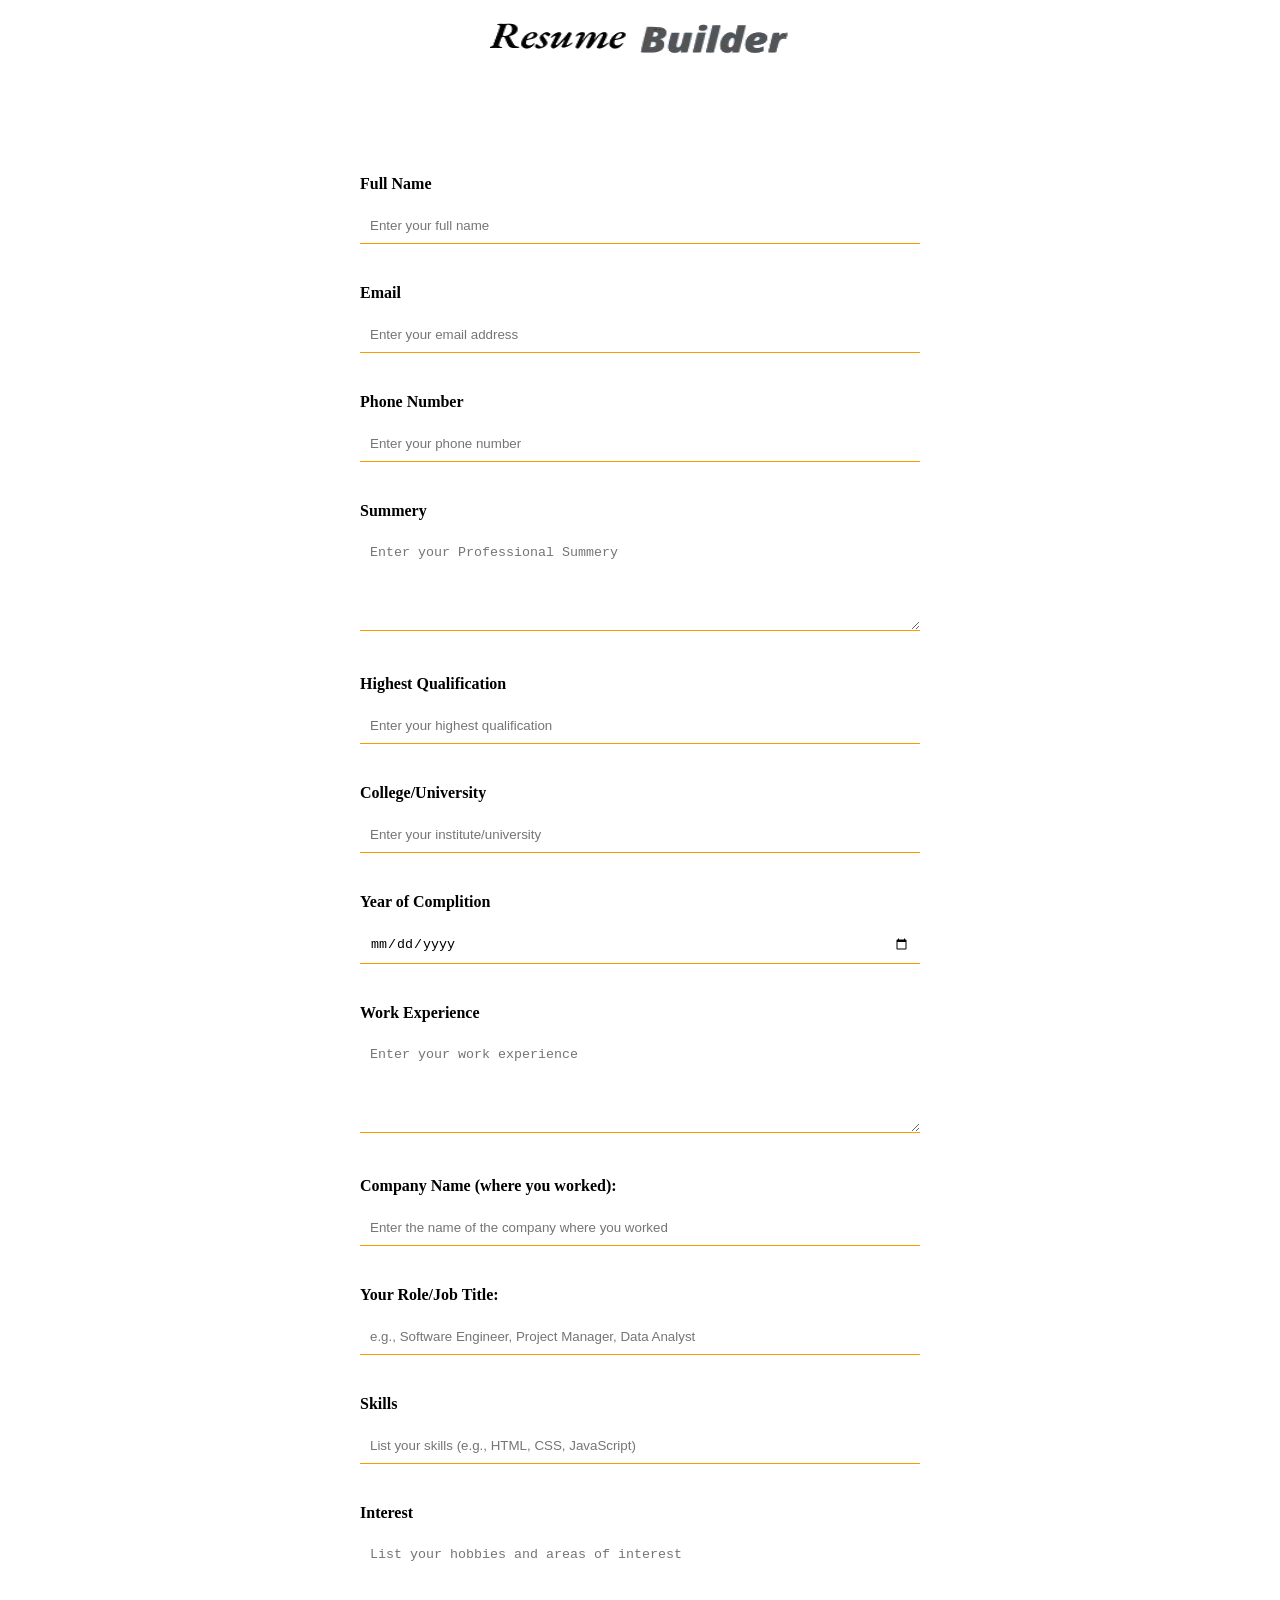
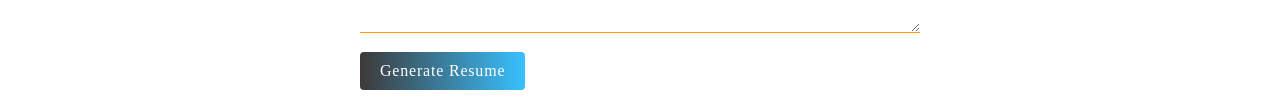
<file: resume-input.html>
<!DOCTYPE html>
<html lang="en">

<head>
    <meta charset="UTF-8">
    <meta name="viewport" content="width=device-width, initial-scale=1.0">
    <title>Resume Builder</title>
    <link rel="stylesheet" href="resume-input.css">
    <link rel="stylesheet" href="style.css">
    <link rel="preconnect" href="https://fonts.googleapis.com">
    <link rel="preconnect" href="https://fonts.gstatic.com" crossorigin>
    <link href="https://fonts.googleapis.com/css2?family=Lavishly+Yours&display=swap" rel="stylesheet">
</head>

<body>
    <main>
        <div id="container">

            <!-- header  -->

            <div class="head">
                <header>
                   
                    <div class="logo">
                        <h2><a href="index.html"><img src="./logo.png" alt="logo"  width="300px" height="40px"></a></h2>
                    </div>
                    
                </header>
                <div class="line">
                    <div class="l"></div>
                </div>
            </div>

            <!-- form  -->

            <div id="resume-builder">
                <form id="inputfield" action="#" method="POST">
                    <!-- Personal Information -->
                    <label for="name">Full Name</label>
                    <input type="text" id="name" name="name" placeholder="Enter your full name" required>

                    

                    <label for="email">Email</label>
                    <input type="email" id="email" name="email" placeholder="Enter your email address" required>

                    <label for="phone">Phone Number</label>
                    <input type="text" id="phone" name="phone" placeholder="Enter your phone number" required>

                   
                    <label for="summery">Summery</label>
                    <textarea id="summery" name="experience" rows="5"
                        placeholder="Enter your Professional Summery"></textarea>

                    <!-- Education Information -->
                    <label for="education">Highest Qualification</label>
                    <input type="text" id="education" name="education" placeholder="Enter your highest qualification"
                        required>

                    <label for="institute">College/University</label>
                    <input type="text" id="institute" name="institute" placeholder="Enter your institute/university"
                        required>

                    <label for="edu-complete-year">Year of Complition</label>
                    <input type="date" id="edu-complete-year" name="edu-complete-year" required>

                    <!-- Work Experience -->
                    <label for="experience">Work Experience</label>
                    <textarea id="experience" name="experience" rows="5"
                        placeholder="Enter your work experience"></textarea>

                    <label for="company">Company Name (where you worked):</label>
                    <input type="text" id="company" name="company"
                        placeholder="Enter the name of the company where you worked" required>

                    <label for="role">Your Role/Job Title:</label>
                    <input type="text" id="role" name="role"
                        placeholder="e.g., Software Engineer, Project Manager, Data Analyst" required>

                    

                    <label for="skills">Skills</label>
                    <input type="text" id="skills" name="skills"
                        placeholder="List your skills (e.g., HTML, CSS, JavaScript)" required>

                    <label for="interest">Interest</label>
                    <textarea id="interest" name="interest" rows="5"
                        placeholder="List your hobbies and areas of interest"></textarea>

                    <input class="cssbuttons-io" id="btn" type="submit" value="Generate Resume">
                </form>

            </div>
        </div>


        <div id="output"></div>
    </main>

    <script src="script.js"></script>
</body>

</html>
</file>
<file: resume-input.css>
body {
    font-family: Arial, sans-serif;
}

.head {
    margin-bottom: 41px;
}

form {
    max-width: 600px;
    margin: 0 auto;
    padding: 20px;
    background-color: #fff;
    font-family: Georgia, 'Times New Roman', Times, serif;
}

h2 {
    text-align: center;
}

label {
    display: block;
    margin: 25px 0 15px;
    font-weight: bold;
    color: rgb(0, 0, 0);
}

input[type="text"],
input[type="email"],
input[type="date"],
textarea,
select {
    width: 100%;
    padding: 10px;
    margin-bottom: 15px;
    border: 1px solid #fe9a04;
    box-sizing: border-box;
    border-top: none;
    border-right: none;
    border-left: none;
}

input[type="text"],
input[type="email"],
input[type="date"],
textarea,
select:focus {
    outline: none;
}

textarea {
    resize: vertical;
}

input[type="submit"] {
    background-color: #ff9500;
    color: white;
    padding: 10px 20px;
    border: none;
    border-radius: 4px;
    cursor: pointer;
    font-size: 16px;
}

input[type="submit"]:hover {
    background-color: #f49a1d;
}

input:focus {
    outline: none;
}

@media only screen and (max-width: 450px) {
    form {
        padding: 20px;
    }
}

p {
    display: block;
    margin-block-start: 1em;
    margin-block-end: 1em;
    margin-inline-start: 0px;
    margin-inline-end: 0px;
    unicode-bidi: isolate;
    word-wrap: break-word;
    overflow-wrap: break-word;
    white-space: normal;
}

/* Resume Landscape */

.resume-cont {
    width: 100%;
    min-height: 70vh;
    padding: 10px;
    font-size: 1vw;
    display: flex;
    flex-direction: row;
    gap: 20px;
    overflow: hidden; /* Prevent container overflow */
}

.resume-cont h2 {
    text-align: left;
    margin-top: 20px;
    margin-bottom: 20px;
    font-family: 'Segoe UI', Tahoma, Geneva, Verdana, sans-serif;
    font-weight: 400;
    text-transform: uppercase;
    font-size: 1.5vw;
}

.resume-cont .center {
    width: 80%;
    height: auto;
    margin: 0 auto;
    border: 5px solid #fe9a04;
    display: flex;
    flex-direction: row;
    overflow: hidden; /* Prevent content overflow in the center container */
}

.center .main {
    width: 50%;
    background-image: linear-gradient(to right, #f83600 0%, #f9d423 100%);
    display: flex;
    justify-content: center;
    align-items: center;
    color: #fff;
    padding: 10px;
    overflow: hidden; /* Prevent background overflow */
}

.center .main .name {
    font-size: 2vw;
    text-align: center;
    text-transform: uppercase;
    font-family: 'Lucida Sans', 'Lucida Sans Regular', 'Lucida Grande', 'Lucida Sans Unicode', Geneva, Verdana, sans-serif;
    font-weight: lighter;
    overflow: hidden;
    text-overflow: ellipsis; /* Adds ellipsis if text overflows */
    white-space: nowrap;
}

.center .main .occupation {
    font-size: 2.5vw;
    text-align: center;
    font-family: "Lavishly Yours";
    text-transform: capitalize;
    overflow: hidden;
    text-overflow: ellipsis; /* Adds ellipsis if text overflows */
    white-space: nowrap;
}

.center .resume-main {
    display: flex;
    flex-direction: row;
    width: 100%;
    padding: 20px;
    overflow: auto; /* Adds scroll for overflowing content */
}

.center .resume-main .side1,
.center .resume-main .side2 {
    width: 50%;
    margin: 10px;
    overflow-wrap: break-word;
    word-wrap: break-word;
    word-break: break-word; /* Ensures text breaks properly */
}

.center .side1 .summery p,
.center .side1 .experience .exp-info,
.center .side1 .interest p {
    color: rgb(56, 56, 56);
    line-height: 20px;
    overflow-wrap: break-word;
}

.center .side2 .education .higher-education,
.center .side2 .education .institute,
.center .side2 .education .complition,
.center .side2 .contact .phone,
.center .side2 .contact .email,
.center .side2 .contact .alternate-email {
    color: rgb(122, 121, 121);
    font-family: 'Franklin Gothic Medium', 'Arial Narrow', Arial, sans-serif;
    text-transform: capitalize;
    line-height: 18px;
    overflow-wrap: break-word;
}

.center .side2 .contact .address {
    color: rgb(56, 56, 56);
    margin-top: 10px;
    text-transform: capitalize;
    overflow-wrap: break-word;
}

.main .button {
    width: 30%;
    margin: 10px auto;
    display: flex;
    flex-direction: column;
    gap: 10px;
}

main .button button {
    padding: 10px;
    width: 100%;
    font-size: 15px;
    border: 2px solid #0f9fff;
    color: rgb(0, 0, 0);
    font-weight: bold;
    cursor: pointer;
    background: white;
}

@media only screen and (max-width: 700px) {
    .resume-cont {
        flex-direction: column;
        font-size: 8px;
    }

    .resume-cont .center {
        width: 90%;
    }
}



/* body {
    font-family: Arial, sans-serif;
}

.head {
    margin-bottom: 20px;
}

form {
    max-width: 600px;
    margin: 0 auto;
    padding: 20px;
    background-color: #fff;
    font-family: Georgia, 'Times New Roman', Times, serif;
}

h2 {
    text-align: center;
}

label {
    display: block;
    margin: 15px 0 10px;
    font-weight: bold;
    color: rgb(0, 0, 0);
}

input[type="text"],
input[type="email"],
input[type="date"],
textarea,
select {
    width: 100%;
    padding: 10px;
    margin-bottom: 15px;
    border: 1px solid #fe9a04;
    box-sizing: border-box;
    border-top: none;
    border-right: none;
    border-left: none;
}

input[type="text"]:focus,
input[type="email"]:focus,
input[type="date"]:focus,
textarea:focus,
select:focus {
    outline: none;
}

textarea {
    resize: vertical;
}

input[type="submit"] {
    background-color: #ff9500;
    color: white;
    padding: 10px 20px;
    border: none;
    border-radius: 4px;
    cursor: pointer;
    font-size: 16px;
}

input[type="submit"]:hover {
    background-color: #f49a1d;
}

@media only screen and (max-width: 450px) {
    form {
        padding: 20px;
    }
}


.resume-cont {
    width: 100%;
    min-height: 100vh;
    padding: 20px;
    font-size: 16px;
    line-height: 1.6;
}

.resume-cont h2 {
    margin-top: 20px;
    margin-bottom: 20px;
    font-family: 'Segoe UI', Tahoma, Geneva, Verdana, sans-serif;
    font-weight: 400;
    text-transform: uppercase;
    font-size: 24px;
}

.resume-cont .center {
    max-width: 700px;
    margin: 0 auto;
    border: 2px solid #fe9a04;
    padding: 20px;
    background-color: #fff;
    box-shadow: 0 4px 8px rgba(0, 0, 0, 0.1);
}

.center .main {
    text-align: center;
    background-image: linear-gradient(to right, #555555 0%, #7e6900 100%);
    color: #fff;
    padding: 20px;
    border-radius: 4px;
}

.center .main .name {
    font-size: 28px;
    text-transform: uppercase;
    font-family: 'Lucida Sans', 'Lucida Sans Regular', 'Lucida Grande', 'Lucida Sans Unicode', Geneva, Verdana, sans-serif;
    font-weight: bold;
    margin-bottom: 5px;
}

.center .main .occupation {
    font-size: 20px;
    font-family: "Lavishly Yours";
    text-transform: capitalize;
}

.center .resume-main {
    display: flex;
    flex-direction: column; 
    gap: 20px;
    margin-top: 20px;
}

.center .resume-main .side1,
.center .resume-main .side2 {
    width: 100%; 
    padding: 10px;
    box-sizing: border-box;
}

.center .resume-main .section {
    margin-bottom: 20px;
    word-wrap: break-word; 
}

.center .resume-main .section h2 {
    margin-bottom: 10px;
    font-size: 18px;
    color: #333;
    text-transform: uppercase;
    font-weight: bold;
}

.center .resume-main .section p {
    margin: 5px 0;
    color: #666;
    word-wrap: break-word; 
}

.center .resume-main .section.summary {
    max-height: 150px; 
    overflow-y: auto; 
    padding: 10px;
    border: 1px solid #ddd;
    background-color: #f9f9f9;
    border-radius: 4px;
}

.center .resume-main .section.summary p {
    margin: 5px 0;
    line-height: 1.4;
    font-size: 14px;
}

@media only screen and (max-width: 700px) {
    .resume-cont .center {
        width: 90%;
    }

    .center .resume-main .section {
        padding: 5px;
    }
}

@media only screen and (max-width: 500px) {
    .resume-cont .center {
        width: 95%;
        padding: 10px;
    }

    .center .main {
        font-size: 18px;
    }
}




.center .resume-main .section.summary {
    max-height: 150px; 
    overflow: -moz-hidden-unscrollable;
    padding: 10px;
    border: 1px solid #ddd;
    background-color: #f9f9f9;
    border-radius: 4px;
    margin: 5px 0;
    line-height: 1.6; 
    font-size: 14px; 
    text-align: justify; 
    white-space: pre-wrap; 
}

@media only screen and (max-width: 700px) {
    .center .resume-main .section.summary {
        max-height: 120px; 
        font-size: 13px;
    }
}

@media only screen and (max-width: 500px) {
    .center .resume-main .section.summary {
        max-height: 100px; 
        font-size: 12px;
    }
} */

/* .resume-cont{
    width: 100%;
    min-height: 100vh;
    padding: 10px;
    font-size: 1vw;

}

.resume-cont  h2 {
    text-align: left;
    margin-top: 20px;
    margin-bottom: 20px;
    font-family:'Segoe UI', Tahoma, Geneva, Verdana, sans-serif;
    font-weight: 400;
    text-transform: uppercase;
    font-size: 1.7vw;
}



.resume-cont .center {
    width: 50%;
    min-height: 100vh;
    margin:0 auto;
    border: 5px solid #fe0404;
}


.center .main  {
    min-width: 100%;
    height: 30%;
    background-image: linear-gradient(to right, #555555 0%, #7e6900 100%);
    display: flex;
    justify-content: center;
    align-items: center;
    color: #fff;
    padding: 10px;
}


.center .main .name{
    font-size: 2.4vw;
    text-align: center;
    text-transform: uppercase;
    font-family:'Lucida Sans', 'Lucida Sans Regular', 'Lucida Grande', 'Lucida Sans Unicode', Geneva, Verdana, sans-serif;
    font-weight: lighter;
}



.center .main .occupation{
    font-size: 3vw;
    text-align: center;
    font-family: "Lavishly Yours";
    text-transform: capitalize;
}

.center .resume-main{
    display: flex;
   

.center .resume-main .side1{
    width: 70%;
    margin: 20px;
}

.center .resume-main .side2{
    width: 30% ;
    margin: 20px;
}




.center .side1 .summery p{

    color: rgb(56, 56, 56);
    line-height: 20px;

}

.center .side1 .experience{
    display: flex;
    flex-direction: column;
    gap: 5px;
}

.center .side1 .experience .duration, .jobrole , .company{
    color: rgb(122, 121, 121);
    font-family:'Franklin Gothic Medium', 'Arial Narrow', Arial, sans-serif;
}

.center .side1 .experience .exp-info {
    margin-top: 20px;
    color: rgb(56, 56, 56);
    line-height: 18px;

}
.center .side2 .education .higher-education, .institute , .complition{
    color: rgb(122, 121, 121);
    font-family:'Franklin Gothic Medium', 'Arial Narrow', Arial, sans-serif;
    text-transform: capitalize;
    line-height: 18px;
}
.center .side1 .interest p {
    color: rgb(56, 56, 56);
    line-height: 18px;
}
.center .side2 .contact .phone , .email, .alternate-email{
    color: rgb(122, 121, 121);
    font-family:'Franklin Gothic Medium', 'Arial Narrow', Arial, sans-serif;
    word-wrap: break-word;
    word-break: break-all;
}

.center .side2 .contact .address{
    color: rgb(56, 56, 56);
    margin-top: 10px;
    text-transform: capitalize;
}

.center .side2 .contact .contact-info{
    display: flex;
    flex-direction: column;
    gap: 2px;
    flex-wrap: wrap;
}



@media only screen and (max-width:700px) {
    .resume-cont .center {
        min-width: 70%;
    }
    .center .side1 .interest p {
        line-height: 9px;
    }
    .center .side1 .experience .exp-info {
        line-height: 9px;
    }
    .center .side1 .summery p{
        line-height: 9px;
    }
    .resume-cont{
        font-size: 8px;
    }
    .resume-cont .resume-main{
        padding: 5px;
    }

    .center .resume-main .side1{
        margin: 10px;
    }
    
    .center .resume-main .side2{
        margin: 10px;
    }
    .center .side2 .education .higher-education, .institute , .complition{
        line-height: 9px;
    }
    
    
}

@media only screen and (max-width : 500px) {

    .resume-cont .center{
        width: 90%;
    }
    
} */
</file>
<file: style.css>
/* 


*{
    margin: 0px;
    padding: 0px;
}
 

.container {
   
    width: 100%;
    height: 100%;
    --s: 105px; 
    --c1: #ffee8d;
    --c2: #3cff00;
    --c3: #fafafa;
  
    background: conic-gradient(
          from 75deg,
          var(--c1) 15deg,
          var(--c2) 0 30deg,
          #0000 0 180deg,
          var(--c2) 0 195deg,
          var(--c1) 0 210deg,
          #0000 0
        )
        calc(0.5 * var(--s)) calc(0.5 * var(--s) / 0.577),
      conic-gradient(
        var(--c1) 30deg,
        var(--c3) 0 75deg,
        var(--c1) 0 90deg,
        var(--c2) 0 105deg,
        var(--c3) 0 150deg,
        var(--c2) 0 180deg,
        var(--c3) 0 210deg,
        var(--c1) 0 256deg,
        var(--c2) 0 270deg,
        var(--c1) 0 286deg,
        var(--c2) 0 331deg,
        var(--c3) 0
      );
    background-size: var(--s) calc(var(--s) / 0.577);
  }


@media (max-width: 768px) {
    .container {
        height: 100%;
      
    }
  }
  
  
  @media (max-width: 480px) {
    .container {

        height: 100%;
      --s: 60px; /
    }
  }
  

  



   .logo {
    display: flex;
    margin-top: 10px;
    margin-bottom: 10px;
    align-items: center;
    justify-content: center;
    padding: 20px 40px;
    text-align: center;
  }
  html, body {
    height: 100%;
    margin: 0;
    font-family: Arial, sans-serif;
  }
  
.cssbuttons-io {
    position: relative;
    font-family: inherit;
    font-weight: 500;
    font-size: 18px;
    letter-spacing: 0.05em;
    border-radius: 0.8em;
    cursor: pointer;
    border: none;
    background: linear-gradient(to right, #3d3939, #7fff08);
    color: ghostwhite;
    overflow: hidden;
  }
  
  .cssbuttons-io svg {
    width: 1.2em;
    height: 1.2em;
    margin-right: 0.5em;
  }
  
  .cssbuttons-io span {
    position: relative;
    z-index: 10;
    transition: color 0.4s;
    display: inline-flex;
    align-items: center;
    padding: 0.8em 1.2em 0.8em 1.05em;
  }
  
  .cssbuttons-io::before,
  .cssbuttons-io::after {
    position: absolute;
    top: 0;
    left: 0;
    width: 100%;
    height: 100%;
    z-index: 0;
  }
  
  .cssbuttons-io::before {
    content: "";
    background: #000;
    width: 120%;
    left: -10%;
    transform: skew(30deg);
    transition: transform 0.4s cubic-bezier(0.3, 1, 0.8, 1);
  }
  
  .cssbuttons-io:hover::before {
    transform: translate3d(100%, 0, 0);
  }
  
  .cssbuttons-io:active {
    transform: scale(0.95);
  }
  



.base-line{
    width: 100%;
    display: flex;
    justify-content: center;
}
.base-line .one{
    width: 50%;
    height: 1.5px;
    background: #000000;
    margin-bottom: 140px;
} 

.hero{
    margin-left: 50px;
}

.side1 p{ 
    font-weight: 500;
} 


@media (max-width: 768px) {
    .logo {
      padding: 10px 20px;
      font-size: 1em;
    }
    .cssbuttons-io {
      font-size: 14px;
      padding: 8px 15px;
  
  }
}
  @media (max-width: 480px) {
    .logo {
      padding: 5px 10px;
      font-size: 0.8em;
    }
    .cssbuttons-io {
      font-size: 12px;
      padding: 6px 10px;
    }
    
  }

@media (max-width: 768px) {
    .base-line {
      width: 50%; 
      align-items: center;
    }
  }
  
  @media (max-width: 480px) {
    .base-line {
      width: 30%;  
      align-items: center;

    }
  } */





  /* General Reset */


* {
  margin: 0;
  padding: 0;
  box-sizing: border-box;
}

html, body {
  height: 100%;
  font-family: Arial, sans-serif;
  margin: 0;
}

/* Container Background */
.container {
  width: 100%;
  height: 100%;
  --s: 105px; 
  --c1: #dca7ff;
  --c2: #00ffd5;
  --c3: #fafafa;

  background: conic-gradient(
        from 75deg,
        var(--c1) 15deg,
        var(--c2) 0 30deg,
        #0000 0 180deg,
        var(--c2) 0 195deg,
        var(--c1) 0 210deg,
        #0000 0
      )
      calc(0.5 * var(--s)) calc(0.5 * var(--s) / 0.577),
    conic-gradient(
      var(--c1) 30deg,
      var(--c3) 0 75deg,
      var(--c1) 0 90deg,
      var(--c2) 0 105deg,
      var(--c3) 0 150deg,
      var(--c2) 0 180deg,
      var(--c3) 0 210deg,
      var(--c1) 0 256deg,
      var(--c2) 0 270deg,
      var(--c1) 0 286deg,
      var(--c2) 0 331deg,
      var(--c3) 0
    );
  background-size: var(--s) calc(var(--s) / 0.577);
}


.side1{
  margin-left: 18px;
  margin-right: 18px;
}

/* Responsive Adjustments */
@media (max-width: 768px) {
  .container {
      --s: 85px;
      background-size: var(--s) calc(var(--s) / 0.577);
  }
}

@media (max-width: 480px) {
  .container {
      --s: 60px;
      background-size: var(--s) calc(var(--s) / 0.577);
  }
}

/* Logo */
.logo {
  display: flex;
  justify-content: center;
  align-items: center;
  padding: 20px;
  text-align: center;
  font-size: 1.5rem;
  font-weight: bold;
}

/* Responsive Logo */
@media (max-width: 768px) {
  .logo {
      padding: 10px;
      font-size: 1.2rem;
  }
}

@media (max-width: 480px) {
  .logo {
      padding: 5px;
      font-size: 1rem;
  }
}

/* Button */
.cssbuttons-io {
  position: relative;
  font-family: inherit;
  font-weight: 500;
  font-size: 18px;
  letter-spacing: 0.05em;
  border-radius: 0.8em;
  cursor: pointer;
  border: none;
  background: linear-gradient(to right, #3d3939, #38c0ff);
  color: ghostwhite;
  overflow: hidden;
}

.cssbuttons-io svg {
  width: 1.2em;
  height: 1.2em;
  margin-right: 0.5em;
}

.cssbuttons-io span {
  position: relative;
  z-index: 10;
  transition: color 0.4s;
  display: inline-flex;
  align-items: center;
  padding: 0.8em 1.2em 0.8em 1.05em;
}

.cssbuttons-io::before,
.cssbuttons-io::after {
  position: absolute;
  top: 0;
  left: 0;
  width: 100%;
  height: 100%;
  z-index: 0;
}

.cssbuttons-io::before {
  content: "";
  background: #000;
  width: 120%;
  left: -10%;
  transform: skew(30deg);
  transition: transform 0.4s cubic-bezier(0.3, 1, 0.8, 1);
}

.cssbuttons-io:hover::before {
  transform: translate3d(100%, 0, 0);
}

.cssbuttons-io:active {
  transform: scale(0.95);
}


/* Responsive Button */
@media (max-width: 768px) {
  .cssbuttons-io {
      font-size: 14px;
      padding: 8px 15px;
  }
}

@media (max-width: 480px) {
  .cssbuttons-io {
      font-size: 12px;
      padding: 6px 10px;
  }
}

/* Base Line */
.base-line {
  width: 100%;
  display: flex;
  justify-content: center;
}

.base-line .one {
  width: 50%;
  height: 1.5px;
  background: #000000;
  margin-bottom: 140px;
}

/* Responsive Base Line */
@media (max-width: 768px) {
  .base-line .one {
      width: 70%;
      margin-bottom: 100px;
  }
}

@media (max-width: 480px) {
  .base-line .one {
      width: 50%;
      margin-bottom: 80px;
  }
}
</file>
